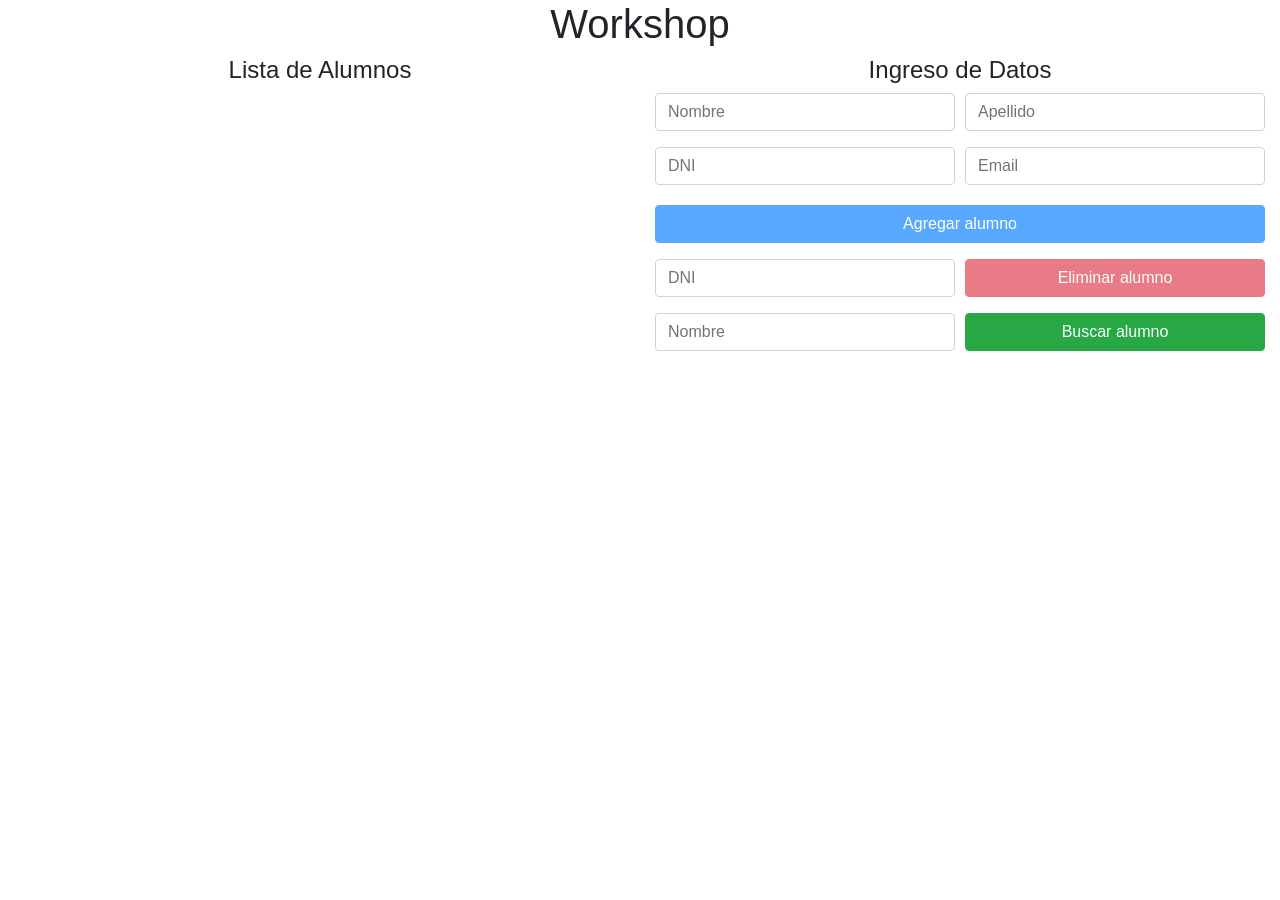
<file: index.html>
<!DOCTYPE html>
<html lang="es">

<head>
  <meta charset="UTF-8">
  <meta name="viewport" content="width=device-width, initial-scale=1.0">
  <meta http-equiv="X-UA-Compatible" content="ie=edge">
  <title>Workshop I</title>
  <link rel="stylesheet" href="https://stackpath.bootstrapcdn.com/bootstrap/4.1.3/css/bootstrap.min.css" integrity="sha384-MCw98/SFnGE8fJT3GXwEOngsV7Zt27NXFoaoApmYm81iuXoPkFOJwJ8ERdknLPMO"
    crossorigin="anonymous">
</head>

<body>

  <div class="container-fluid">
    <div class="row">
      <header class="col-12">
        <h1 class="text-center">Workshop</h1>
      </header>

      <div class="col-md-6 order-2 order-md-1">
        <h4 class="text-center">Lista de Alumnos</h4>
        <ul id="listaPrincipal" class="list-group"></ul>
      </div>

      <div class="col-md-6 order-1 order-md-2">
        <h4 class="text-center">Ingreso de Datos</h4>

        <form action="" id="formularioAgregar" class="form-row">
          <div class="form-group col-md-6">
            <input type="text" class="form-control" id="inputNombre" placeholder="Nombre" name="nombre" required>
          </div>
          <div class="form-group col-md-6">
            <input type="text" class="form-control" id="inputApellido" placeholder="Apellido" name="apellido">
          </div>
          <div class="form-group col-md-6">
            <input type="number" class="form-control" id="inputDni" placeholder="DNI" name="dni" aria-describedby="dniHelp" required>            
            <small id="dniHelp" class="form-text text-muted"></small>
          </div>
          <div class="form-group col-md-6">
            <input type="email" class="form-control" id="inputEmail" placeholder="Email" name="email" aria-describedby="emailHelp" required>
            <small id="emailHelp" class="form-text text-muted"></small>
          </div>
          <div class="form-group col">
            <input type="button" class="btn btn-block btn-primary" id="agregarAlumno" value="Agregar alumno">
            <input type="button" class="btn btn-block btn-primary d-none" id="modificarAlumno" value="Modificar alumno">
          </div>
        </form>

        <form action="" class="form-row">
          <div class="form-group col-md-6">
            <input type="text" class="form-control" id="inputEliminarDni" placeholder="DNI" name="dni" required>
          </div>
          <div class="form-group col-md-6">
            <input type="submit" class="btn btn-danger btn-block" id="eliminarAlumno" value="Eliminar alumno">
          </div>
        </form>

        <div class="form-row">
          <div class="form-group col-md-6">
            <input type="text" class="form-control" id="inputBuscarNombre"placeholder="Nombre" name="nombre" aria-describedby="nombreHelp" required>
            <small id="nombreHelp" class="form-text text-muted"></small>
          </div>
          <div class="form-group col-md-6">
            <input type="button" class="btn btn-success btn-block" id="buscarAlumno" value="Buscar alumno">
          </div>
        </div>

        <div class="form-row">
          <ul id="listaNotas" class="list-group col"></ul>     
        </div>

      </div>
    </div>
  </div>

  <script src="js/main.js"></script>

</body>

</html>
</file>
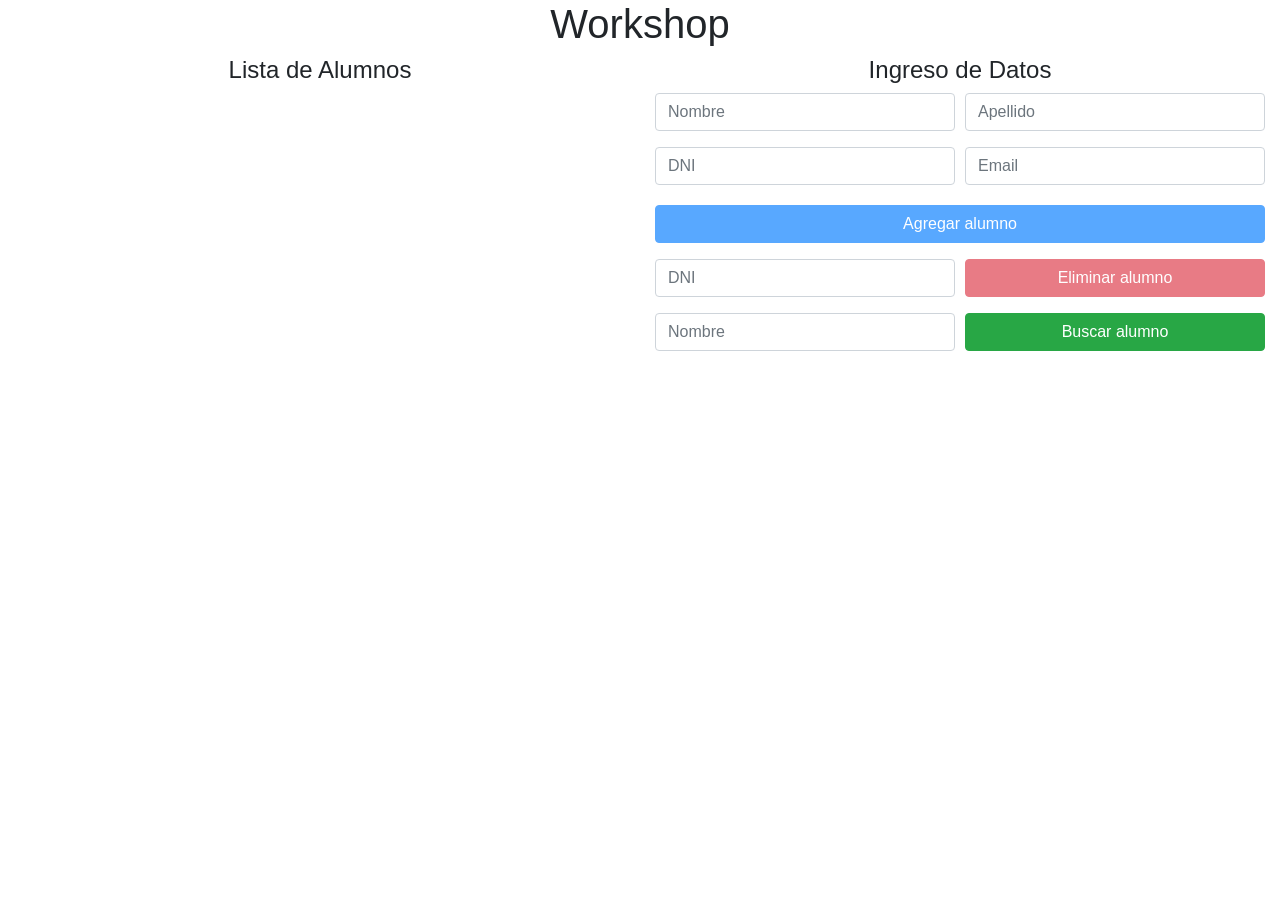
<file: workshop_jquery/index.html>
<!DOCTYPE html>
<html lang="en">

<head>
  <meta charset="UTF-8">
  <meta name="viewport" content="width=device-width, initial-scale=1.0">
  <meta http-equiv="X-UA-Compatible" content="ie=edge">
  <title>Workshop I (Jquery)</title>
  <link rel="stylesheet" href="https://stackpath.bootstrapcdn.com/bootstrap/4.1.3/css/bootstrap.min.css" integrity="sha384-MCw98/SFnGE8fJT3GXwEOngsV7Zt27NXFoaoApmYm81iuXoPkFOJwJ8ERdknLPMO"
    crossorigin="anonymous">
  <script src="jquery.js"></script>
  <script src="jquery-ui.js"></script>
  <script src="js/main.js"></script>
  <link rel="stylesheet" href="jquery-ui.css">
  <link rel="stylesheet" href="jquery-ui.theme.css">
</head>

<body>

  <div class="container-fluid">
    <div class="row">
      <header class="col-12">
        <h1 class="text-center">Workshop</h1>
      </header>

      <div class="col-md-6 order-2 order-md-1">
        <h4 class="text-center">Lista de Alumnos</h4>
        <!-- <ul id="listaPrincipal" class="list-group"></ul> -->
        <div id="accordion"></div>
      </div>

      <div class="col-md-6 order-1 order-md-2">
        <h4 class="text-center">Ingreso de Datos</h4>

        <form action="" id="formularioAgregar" class="form-row">
          <div class="form-group col-md-6">
            <input type="text" class="form-control" id="inputNombre" placeholder="Nombre" name="nombre" required>
          </div>
          <div class="form-group col-md-6">
            <input type="text" class="form-control" id="inputApellido" placeholder="Apellido" name="apellido">
          </div>
          <div class="form-group col-md-6">
            <input type="number" class="form-control" id="inputDni" placeholder="DNI" name="dni" aria-describedby="dniHelp" required>            
            <small id="dniHelp" class="form-text text-muted"></small>
          </div>
          <div class="form-group col-md-6">
            <input type="email" class="form-control" id="inputEmail" placeholder="Email" name="email" aria-describedby="emailHelp" required>
            <small id="emailHelp" class="form-text text-muted"></small>
          </div>
          <div class="form-group col">
            <input type="button" class="btn btn-block btn-primary" id="agregarAlumno" value="Agregar alumno">
            <input type="button" class="btn btn-block btn-primary d-none" id="modificarAlumno" value="Modificar alumno">
          </div>
        </form>

        <form action="" class="form-row">
          <div class="form-group col-md-6">
            <input type="number" class="form-control" id="inputEliminarDni" placeholder="DNI" name="dni" required>
          </div>
          <div class="form-group col-md-6">
            <input type="submit" class="btn btn-danger btn-block" id="eliminarAlumno" value="Eliminar alumno">
          </div>
        </form>

        <div class="form-row">
          <div class="form-group col-md-6">
            <input type="text" class="form-control" id="inputBuscarNombre"placeholder="Nombre" name="nombre" aria-describedby="nombreHelp" required>
            <small id="nombreHelp" class="form-text text-muted"></small>
          </div>
          <div class="form-group col-md-6">
            <input type="button" class="btn btn-success btn-block" id="buscarAlumno" value="Buscar alumno">
          </div>
        </div>

        <div class="form-row">
          <ul id="listaNotas" class="list-group col"></ul>     
        </div>

        <div id="dialog" title="Notas"></div>

      </div>
    </div>
  </div>


</body>

</html>
</file>
